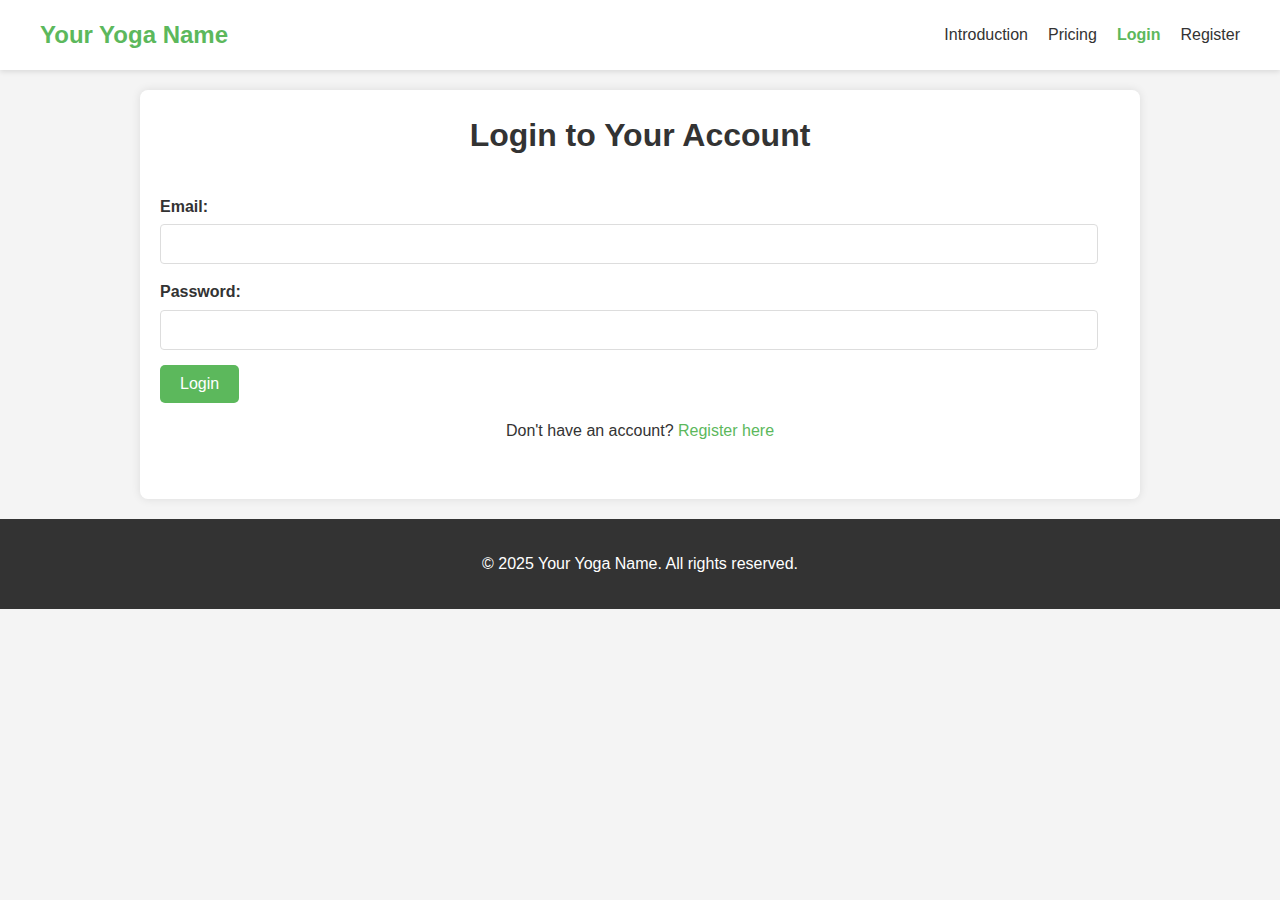
<file: login.html>
<!DOCTYPE html>
<html lang="en">
<head>
    <meta charset="UTF-8">
    <meta name="viewport" content="width=device-width, initial-scale=1.0">
    <title>Yoga Website - Login</title>
    <link rel="stylesheet" href="style.css">
    <link rel="stylesheet" href="login.css">
</head>
<body>
    <header>
        <nav>
            <div class="logo">Your Yoga Name</div>
            <ul>
                <li><a href="index.html">Introduction</a></li>
                <li><a href="pricing.html">Pricing</a></li>
                <li><a href="login.html" class="active">Login</a></li>
                <li><a href="registration.html">Register</a></li>
            </ul>
        </nav>
    </header>

    <div class="container">
        <h1>Login to Your Account</h1>
        <form id="loginForm">
            <div class="form-group">
                <label for="email">Email:</label>
                <input type="email" id="email" name="email" required>
            </div>
            <div class="form-group">
                <label for="password">Password:</label>
                <input type="password" id="password" name="password" required>
            </div>
            <button type="submit" class="btn">Login</button>
            <p class="register-link">Don't have an account? <a href="registration.html">Register here</a></p>
        </form>
        <div id="loginMessage" class="message"></div>
    </div>

    <footer>
        <p>&copy; 2025 Your Yoga Name. All rights reserved.</p>
    </footer>

    <script src="script.js"></script>
    <script src="login.js"></script>
</body>
</html>
</file>
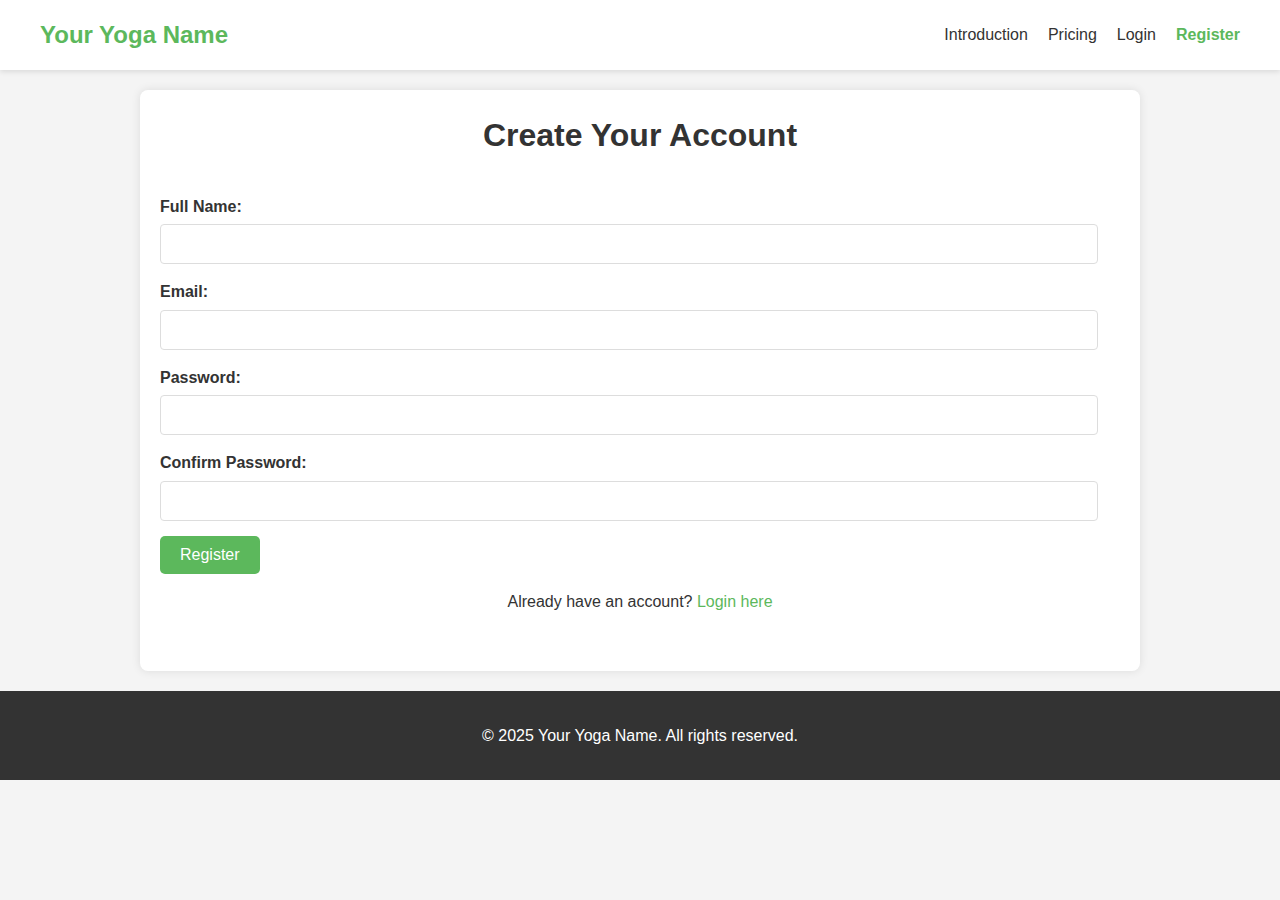
<file: registration.html>
<!DOCTYPE html>
<html lang="en">
<head>
    <meta charset="UTF-8">
    <meta name="viewport" content="width=device-width, initial-scale=1.0">
    <title>Yoga Website - Registration</title>
    <link rel="stylesheet" href="style.css">
    <link rel="stylesheet" href="registration.css">
</head>
<body>
    <header>
        <nav>
            <div class="logo">Your Yoga Name</div>
            <ul>
                <li><a href="index.html">Introduction</a></li>
                <li><a href="pricing.html">Pricing</a></li>
                <li><a href="login.html">Login</a></li>
                <li><a href="registration.html" class="active">Register</a></li>
            </ul>
        </nav>
    </header>

    <div class="container">
        <h1>Create Your Account</h1>
        <form id="registrationForm">
            <div class="form-group">
                <label for="name">Full Name:</label>
                <input type="text" id="name" name="name" required>
            </div>
            <div class="form-group">
                <label for="email">Email:</label>
                <input type="email" id="email" name="email" required>
            </div>
            <div class="form-group">
                <label for="password">Password:</label>
                <input type="password" id="password" name="password" required>
            </div>
            <div class="form-group">
                <label for="confirmPassword">Confirm Password:</label>
                <input type="password" id="confirmPassword" name="confirmPassword" required>
            </div>
            <button type="submit" class="btn">Register</button>
            <p class="login-link">Already have an account? <a href="login.html">Login here</a></p>
        </form>
        <div id="registrationMessage" class="message"></div>
    </div>

    <footer>
        <p>&copy; 2025 Your Yoga Name. All rights reserved.</p>
    </footer>

    <script src="script.js"></script>
    <script src="registration.js"></script>
</body>
</html>
</file>
<file: style.css>
body {
    font-family: sans-serif;
    margin: 0;
    padding: 0;
    background-color: #f4f4f4;
    color: #333;
    line-height: 1.6;
}

header {
    background-color: #fff;
    padding: 1em 0;
    box-shadow: 0 2px 5px rgba(0, 0, 0, 0.1);
    position: sticky;
    top: 0;
    z-index: 100;
}

nav {
    display: flex;
    justify-content: space-between;
    align-items: center;
    max-width: 1200px;
    margin: 0 auto;
    padding: 0 20px;
}

.logo {
    font-size: 1.5em;
    font-weight: bold;
    color: #5cb85c;
}

nav ul {
    list-style: none;
    padding: 0;
    margin: 0;
    display: flex;
}

nav ul li {
    margin-left: 20px;
}

nav ul li a {
    text-decoration: none;
    color: #333;
    transition: color 0.3s ease;
}

nav ul li a:hover,
nav ul li a.active {
    color: #5cb85c;
    font-weight: bold;
}

.container {
    max-width: 960px;
    margin: 20px auto;
    padding: 20px;
    background-color: #fff;
    border-radius: 8px;
    box-shadow: 0 0 10px rgba(0, 0, 0, 0.1);
}

h1, h2, h3 {
    color: #333;
    text-align: center;
    margin-bottom: 1em;
}

.btn {
    display: inline-block;
    background-color: #5cb85c;
    color: #fff;
    padding: 10px 20px;
    text-decoration: none;
    border-radius: 5px;
    transition: background-color 0.3s ease;
    border: none;
    cursor: pointer;
    font-size: 1em;
}

.btn:hover {
    background-color: #4cae4c;
}

footer {
    background-color: #333;
    color: #fff;
    text-align: center;
    padding: 1em 0;
    position: relative;
    bottom: 0;
    width: 100%;
}

.form-group {
    margin-bottom: 15px;
}

label {
    display: block;
    margin-bottom: 5px;
    font-weight: bold;
}

input[type="text"],
input[type="email"],
input[type="password"] {
    width: calc(100% - 22px);
    padding: 10px;
    border: 1px solid #ddd;
    border-radius: 4px;
    box-sizing: border-box;
    font-size: 1em;
}

.message {
    margin-top: 15px;
    padding: 10px;
    border-radius: 4px;
}

.success {
    background-color: #d4edda;
    color: #155724;
    border: 1px solid #c3e6cb;
}

.error {
    background-color: #f8d7da;
    color: #721c24;
    border: 1px solid #f5c6cb;
}
</file>
<file: login.css>
/* Specific styles for the login page */
.container h1 {
    margin-top: 0;
}

.register-link {
    text-align: center;
    margin-top: 15px;
}

.register-link a {
    color: #5cb85c;
    text-decoration: none;
}

.register-link a:hover {
    text-decoration: underline;
}
</file>
<file: registration.css>
/* Specific styles for the registration page */
.container h1 {
    margin-top: 0;
}

.login-link {
    text-align: center;
    margin-top: 15px;
}

.login-link a {
    color: #5cb85c;
    text-decoration: none;
}

.login-link a:hover {
    text-decoration: underline;
}
</file>
